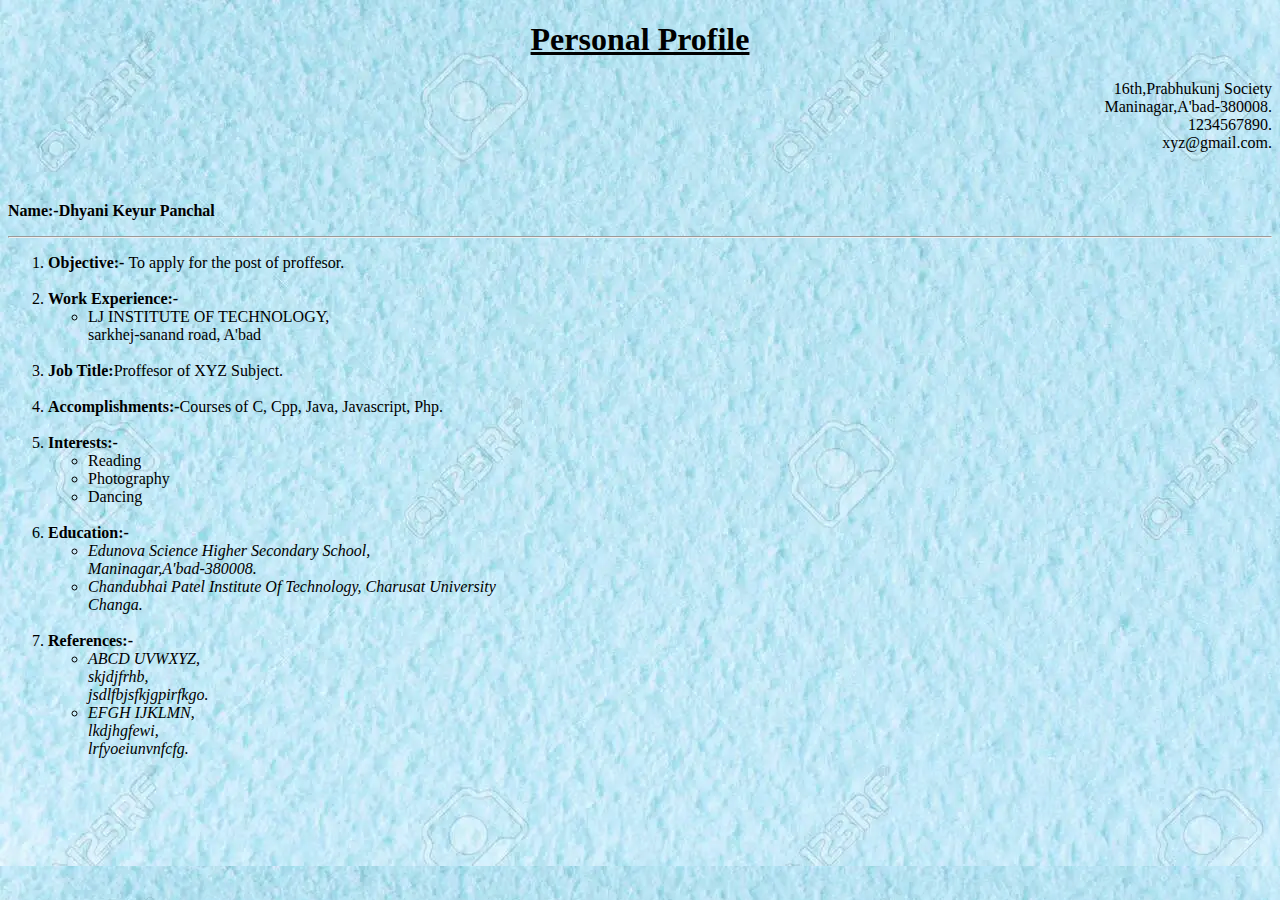
<file: CV.html>
<!DOCTYPE html>
<html lang="en">
<head>
    <meta charset="UTF-8">
    <meta http-equiv="X-UA-Compatible" content="IE=edge">
    <meta name="viewport" content="width=device-width, initial-scale=1.0">
    <title>Document</title>
</head>

<body background="bg1.jpg">
   <center> <u><h1>Personal Profile</h1></u></center>
   <p align="right">16th,Prabhukunj Society
    <br>Maninagar,A'bad-380008.
    <br>1234567890.
    <br>xyz@gmail.com.</p>
   
<br>
<p><b>Name:-Dhyani Keyur Panchal</b>
<hr><ol>
<li><b>Objective:- </b>To apply for the post of proffesor.  </li>
<br>
<li><b>Work Experience:-</b><ul>
    <li>LJ INSTITUTE OF TECHNOLOGY,
         <br></li>sarkhej-sanand road, A'bad</li></ul>
<br>
<li><b>Job Title:</b>Proffesor of XYZ Subject.</li>
<br>
<li><b>Accomplishments:-</b>Courses of C, Cpp, Java, Javascript, Php.</li>
<br>
<li><b>Interests:-</b><ul>
    <li>Reading</li>
    <li>Photography</li>
    <li>Dancing</li>
</ul></li>
<br>
<li><b>Education:-</b>
    <ul>
        <li><i>Edunova Science Higher Secondary School,
             <br>  Maninagar,A'bad-380008.</i></li>
        <li><i>Chandubhai Patel Institute Of Technology, Charusat University
            <br> Changa. </i></li>
    </ul>
</b></li>
<br>
<li><b>References:-</b>
    <ul>
        <li><i> ABCD UVWXYZ,
            <br>skjdjfrhb,
            <br>jsdlfbjsfkjgpirfkgo.</i></li>
        <li><i>EFGH IJKLMN,
            <br>lkdjhgfewi,
            <br>lrfyoeiunvnfcfg.</i></li>
    </ul>

</b></li>
</ol>

</p>

</body>
</html>
</file>
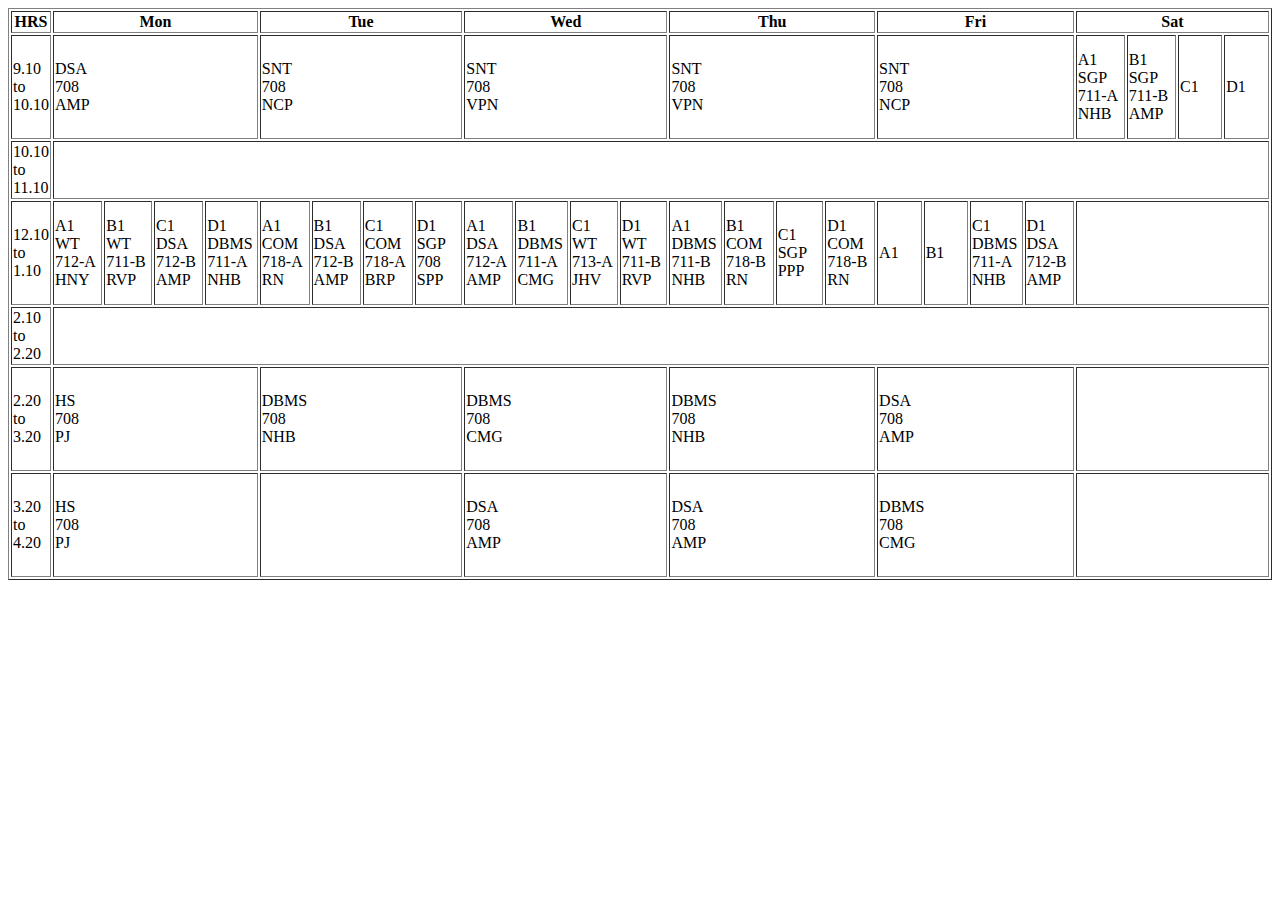
<file: timetable.html>
<!DOCTYPE html>
<html lang="en">
<head>
    <meta charset="UTF-8">
    <meta http-equiv="X-UA-Compatible" content="IE=edge">
    <meta name="viewport" content="width=device-width, initial-scale=1.0">
    <title>Document</title>
</head>
<body>
    <table align="center" border="1">

        <tr>
            <th >HRS</th>
            <th colspan="4" >Mon</th>
            <th colspan="4">Tue</th>
            <th colspan="4'">Wed</th>
            <th colspan="4">Thu</th>
            <th colspan="4">Fri</th>
            <th colspan="4">Sat</th>
            
        </tr>
        <tr>
            <td>9.10 to 10.10</td>
            <td style="height: 100px;width: 150px;" colspan="4" >DSA<br>708<br>AMP</td>
            <td style="height: 100px;width: 150px;" colspan="4">SNT<br>708<br>NCP</td>
            <td style="height: 100px;width: 150px;" colspan="4">SNT<br>708<br>VPN</td>
            <td style="height: 100px;width: 150px;" colspan="4">SNT<br>708<br>VPN</td>
            <td style="height: 100px;width: 150px;"colspan="4">SNT<br>708<br>NCP</td>
            <td style="height: 10px;width: 50px;">A1<br>SGP<br>711-A<br>NHB
                <td style="height: 10px;width: 50px;">B1<br>SGP<br>711-B<br>AMP
                    <td style="height: 10px;width: 50px;">C1<br>
                        <td style="height: 10px;width: 50px;">D1<br>
        </tr>
        <tr>
            <td>10.10 to 11.10</td>
            <td style="height: 50px;width: 50px;" colspan="24"></td>
            
        </tr>
        <tr>
            <td>12.10 to 1.10</td>
            <td style="height: 10px;width: 50px;">A1<br>WT<br>712-A<br>HNY
                <td style="height: 10px;width: 50px;">B1<br>WT<br>711-B<br>RVP
                    <td style="height: 10px;width: 50px;">C1<br>DSA<br>712-B<br>AMP<br>
                        <td style="height: 10px;width: 50px;">D1<br>DBMS<br>711-A<br>NHB<br>

                <td style="height: 10px;width: 50px;">A1<br>COM<br>718-A<br>RN
                    <td style="height: 10px;width: 50px;">B1<br>DSA<br>712-B<br>AMP
                        <td style="height: 10px;width: 50px;">C1<br>COM<br>718-A<br>BRP<br>
                        <td style="height: 10px;width: 50px;">D1<br>SGP<br>708<br>SPP

                <td style="height: 10px;width: 50px;">A1<br>DSA<br>712-A<br>AMP
                    <td style="height: 10px;width: 50px;">B1<br>DBMS<br>711-A<br>CMG
                           <td style="height: 10px;width: 50px;">C1<br>WT<br>713-A<br>JHV
                             <td style="height: 10px;width: 50px;">D1<br>WT<br>711-B<br>RVP

                <td style="height: 10px;width: 50px;">A1<br>DBMS<br>711-B<br>NHB
                    <td style="height: 10px;width: 50px;">B1<br>COM<br>718-B<br>RN
                            <td style="height: 10px;width: 50px;">C1<br>SGP<br>PPP
                                <td style="height: 10px;width: 50px;">D1<br>COM<br>718-B<br>RN

                 <td style="height: 10px;width: 50px;">A1
                        <td style="height: 10px;width: 50px;">B1
                                <td style="height: 10px;width: 50px;">C1<br>DBMS<br>711-A<br>NHB
                                <td style="height: 10px;width: 50px;">D1<br>DSA<br>712-B<br>AMP

              <td style="height: 100px;width: 150px;" colspan="4" ></td>      
        </tr>
        <tr>
            <td>2.10 to 2.20</td>
            <td style="height: 50px;width: 50px;" colspan="24"></td>
            
        </tr>
        <tr>
            <td>2.20 to 3.20</td>
            <td style="height: 100px;width: 150px;" colspan="4" >HS<br>708<br>PJ</td>  
            <td style="height: 100px;width: 150px;" colspan="4" >DBMS<br>708<br>NHB</td>  
            <td style="height: 100px;width: 150px;" colspan="4" >DBMS<br>708<br>CMG</td>  
            <td style="height: 100px;width: 150px;" colspan="4" >DBMS<br>708<br>NHB</td>  
            <td style="height: 100px;width: 150px;" colspan="4" >DSA<br>708<br>AMP</td>  
            <td style="height: 100px;width: 150px;" colspan="4" ></td>  
        </tr>
        <tr>
            <td>3.20 to 4.20</td>
            <td style="height: 100px;width: 150px;" colspan="4" >HS<br>708<br>PJ</td>  
            <td style="height: 100px;width: 150px;" colspan="4" ></td>  
            <td style="height: 100px;width: 150px;" colspan="4" >DSA<br>708<br>AMP</td>  
            <td style="height: 100px;width: 150px;" colspan="4" >DSA<br>708<br>AMP</td>  
            <td style="height: 100px;width: 150px;" colspan="4" >DBMS<br>708<br>CMG</td>  
            <td style="height: 100px;width: 150px;" colspan="4" ></td>  
        </tr>
    </table>
</body>
</html>
</file>
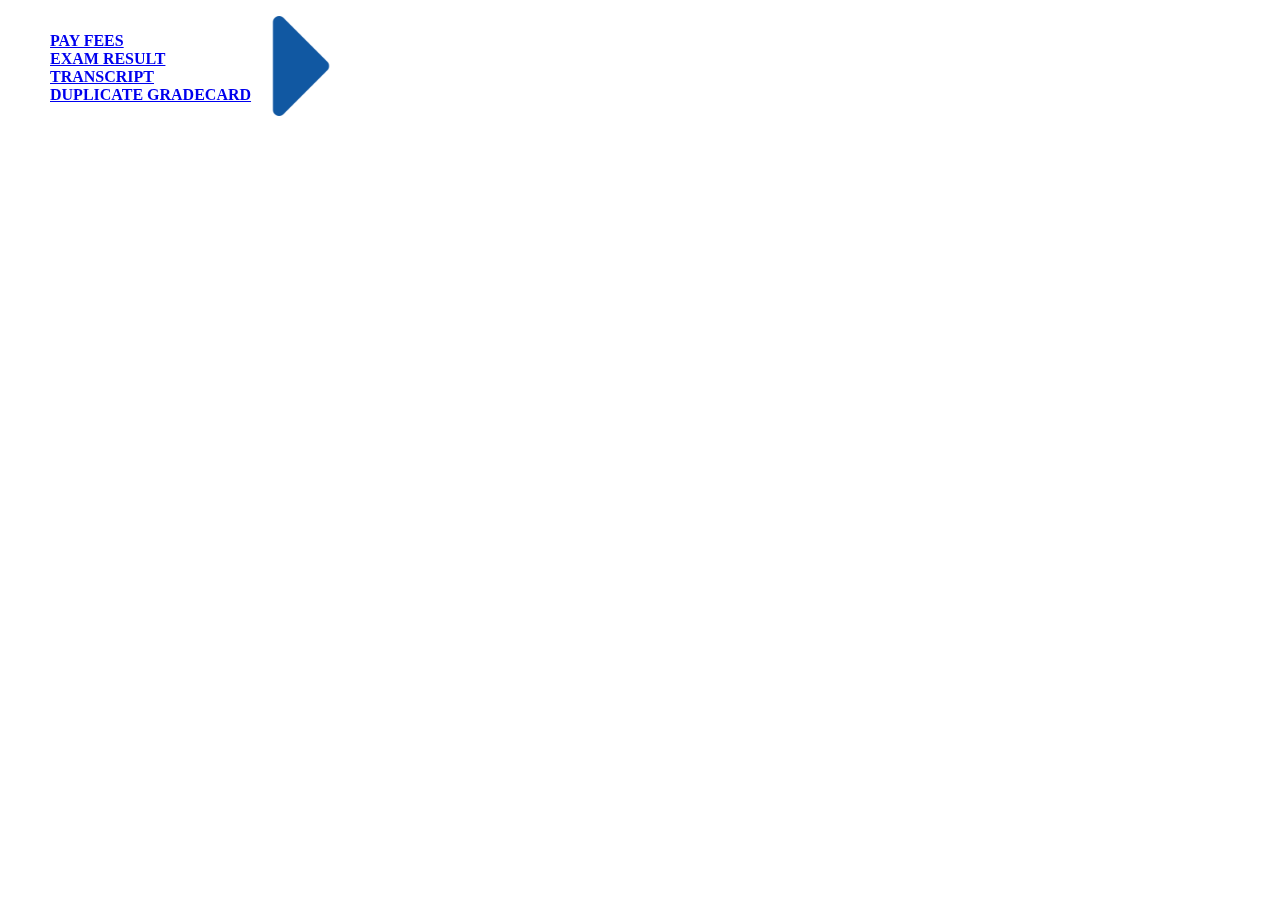
<file: Navigation menu using transition and transformation in css/transition.html>
<!DOCTYPE html>
<html lang="en">
<head>
    <meta charset="UTF-8">
    <meta http-equiv="X-UA-Compatible" content="IE=edge">
    <meta name="viewport" content="width=device-width, initial-scale=1.0">
    <link rel="stylesheet" href="./tstyle.css">
    <title>Arrow</title>
</head>
<body>
    <div class="Arr">

        <ul class="stick">

            <li>
                <p>
                    <a href="https://charusat.edu.in:912/FeesPaymentApp/"><b>PAY FEES</b></b></a><br>
                    <a href="https://charusat.edu.in:912/UniExamResult/"><b>EXAM RESULT</b></b></a><br>
                    <a href="https://charusat.edu.in:912/OthPaymentApp/"><b>TRANSCRIPT</b></b></a><br>
                    <a href="https://charusat.edu.in:912/OthPaymentApp/"><b>DUPLICATE GRADECARD</b></b></a><br>
                </p>
                <img src="./LeftArr.png" alt="arrow">
            </li>
        </ul>
    </div>
</body>
</html>
</file>
<file: Navigation menu using transition and transformation in css/tstyle.css>
html{
    background-color:aliceblue(151, 193, 196);
}

.Arr:hover .sticky li {
    left: 10px;
    transform: rotate(180deg);
}
.Arr{
    position: fixed;
    left: -250px;
    top: 0px;
    transition: all 2s;
}
.Arr .stick li{
    display: flex;
    flex-direction: row;
}
.Arr:hover{
    left: 10px;
}

img{
   
    height: 100px;
    transition: all 1.5s;
    transform: rotate(180deg);
   
}
</file>
